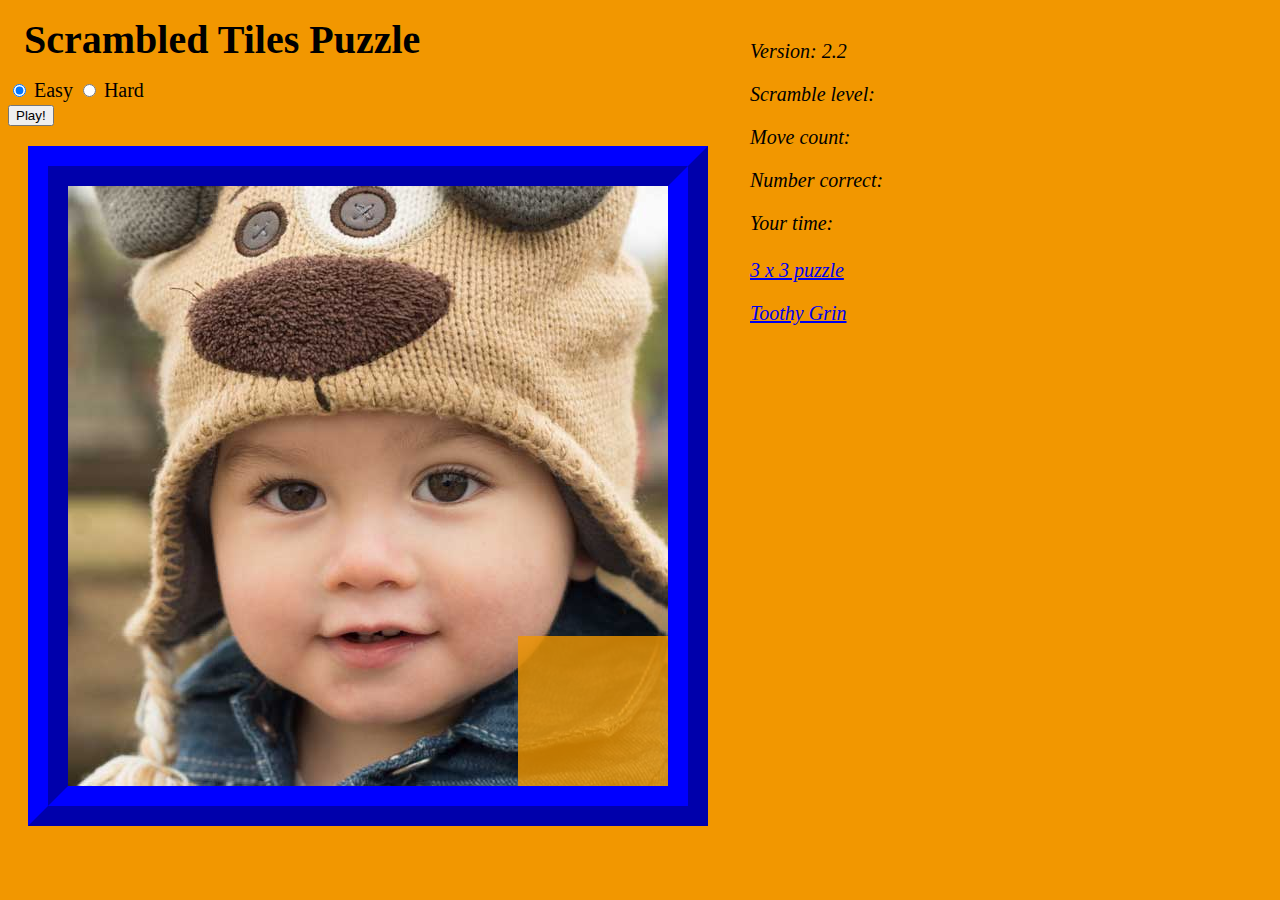
<file: index.html>
<!DOCTYPE html>
<html>
<head>
  <meta charset="UTF-8">
  <title>Scrambled Tile Puzzle</title>
  <link rel="stylesheet" href="css/jquery-ui.min.css">
  <link rel="stylesheet" href="css/puzzle-styles.css">
</head>
<body>
  <main>
    <h1>Scrambled Tiles Puzzle</h1>
    <div id="info-box">
      <p>Version: 2.2</p>
      <p>Scramble level: <span id="scramble-level"></span></p>
      <p>Move count: <span id="moves"></span></p>
      <p>Number correct: <span id="num-correct"></span></p>
      <p>Your time: <span id="time-elapsed"></span></p>

      <p id="msg"></p>
      
      <p><a href="puzzle2022_v2.1.html">3 x 3 puzzle</a></p>
      <p><a href="schan-puzzle.html">Toothy Grin</a></p>

    </div>
    <div id="difficulty">
      <input type="radio" name="difficulty" value="easy" id="difficulty-easy" checked="checked">
      <label for="difficulty-easy">Easy</label>
      <input type="radio" name="difficulty" value="hard" id="difficulty-hard">
      <label for="difficulty-hard">Hard</label>
    </div>
    <button type="button" id="play-btn">Play!</button>
    <div class="winterportrait">
    <table id="puzzle" class="size-four" width="600" height="600">
      <tbody>
        <tr>
          <td id="s1" class="t1"></td>
          <td id="s2" class="t2"></td>
          <td id="s3" class="t3"></td>
          <td id="s4" class="t4"></td>
        </tr>
        <tr>
            <td id="s5" class="t5"></td>
            <td id="s6" class="t6"></td>
            <td id="s7" class="t7"></td>
            <td id="s8" class="t8"></td>
        </tr>
        <tr>
          <td id="s9" class="t9"></td>
          <td id="s10" class="t10"></td>
          <td id="s11" class="t11"></td>
          <td id="s12" class="t12"></td>
        </tr>
        <tr>
          <td id="s13" class="t13"></td>
          <td id="s14" class="t14"></td>
          <td id="s15" class="t15"></td>
          <td id="s16" class="blank"></td>
        </tr>
      </tbody>
    </table>
    </div>
  </main>
  <script src="js/jquery-2.1.4.min.js"></script>
  <script src="js/jquery-ui.min.js"></script>
  <script src="js/puzzle_v2.js"></script>
</body>
</html>
</file>
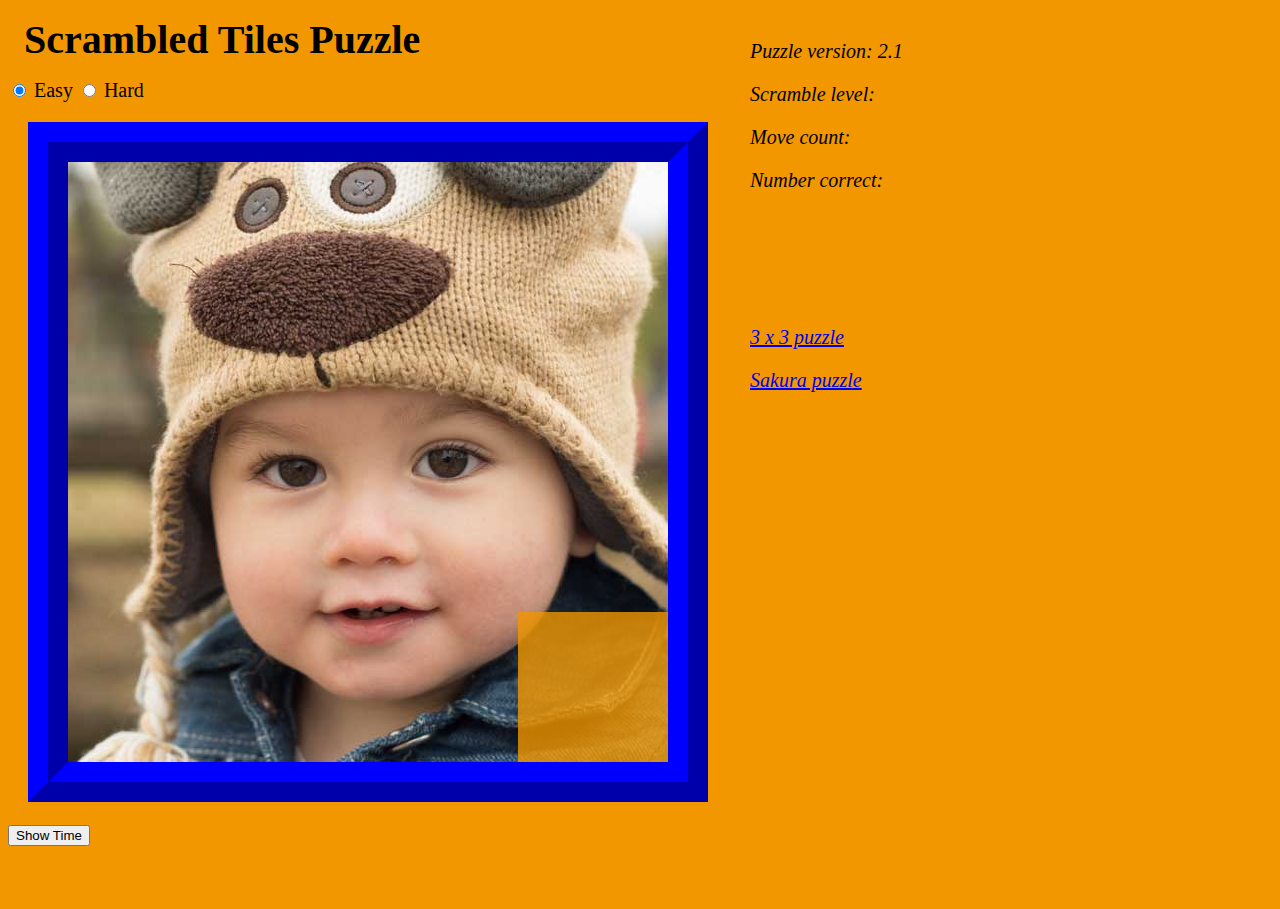
<file: puzzle2022-4x4.html>
<!DOCTYPE html>
<html>
<head>
  <meta charset="UTF-8">
  <title>Scrambled Tile Puzzle</title>
  <link rel="stylesheet" href="css/puzzle-styles.css">
</head>
<body>
  <main>
    <h1>Scrambled Tiles Puzzle</h1>
    <div id="info-box">
      <p>Puzzle version: 2.1</p>
      <p>Scramble level: <span id="scramble-level"></span></p>
      <p>Move count: <span id="moves"></span></p>
      <p>Number correct: <span id="num-correct"></span></p><br>
      <p id="msg"></p>
      <p><br><button id="play-again" class="hidden">Play again</button></p>
      <p><a href="puzzle2022_v2.1.html">3 x 3 puzzle</a></p>
      <p><a href="puzzle2022_sakura.html">Sakura puzzle</a></p>
    </div>
    <div id="difficulty">
      <input type="radio" name="difficulty" value="easy" id="difficulty-easy" checked="checked">
      <label for="difficulty-easy">Easy</label>
      <input type="radio" name="difficulty" value="hard" id="difficulty-hard">
      <label for="difficulty-hard">Hard</label>
    </div>
    <div class="winterportrait">
    <table id="puzzle" class="size-four" width="600" height="600">
      <tbody>
        <tr>
          <td id="s1" class="t1"></td>
          <td id="s2" class="t2"></td>
          <td id="s3" class="t3"></td>
          <td id="s4" class="t4"></td>
        </tr>
        <tr>
            <td id="s5" class="t5"></td>
            <td id="s6" class="t6"></td>
            <td id="s7" class="t7"></td>
            <td id="s8" class="t8"></td>
        </tr>
        <tr>
          <td id="s9" class="t9"></td>
          <td id="s10" class="t10"></td>
          <td id="s11" class="t11"></td>
          <td id="s12" class="t12"></td>
        </tr>
        <tr>
          <td id="s13" class="t13"></td>
          <td id="s14" class="t14"></td>
          <td id="s15" class="t15"></td>
          <td id="s16" class="blank"></td>
        </tr>
      </tbody>
    </table>
    </div>
    <div id="time-widget">
      <p><button>Show Time</button></p>
      <p class="hidden">Seconds elapsed: <span id="time-elapsed"></span></p></div>
  </main>
  <script src="js/puzzle_v2.js"></script>
</body>
</html>
</file>
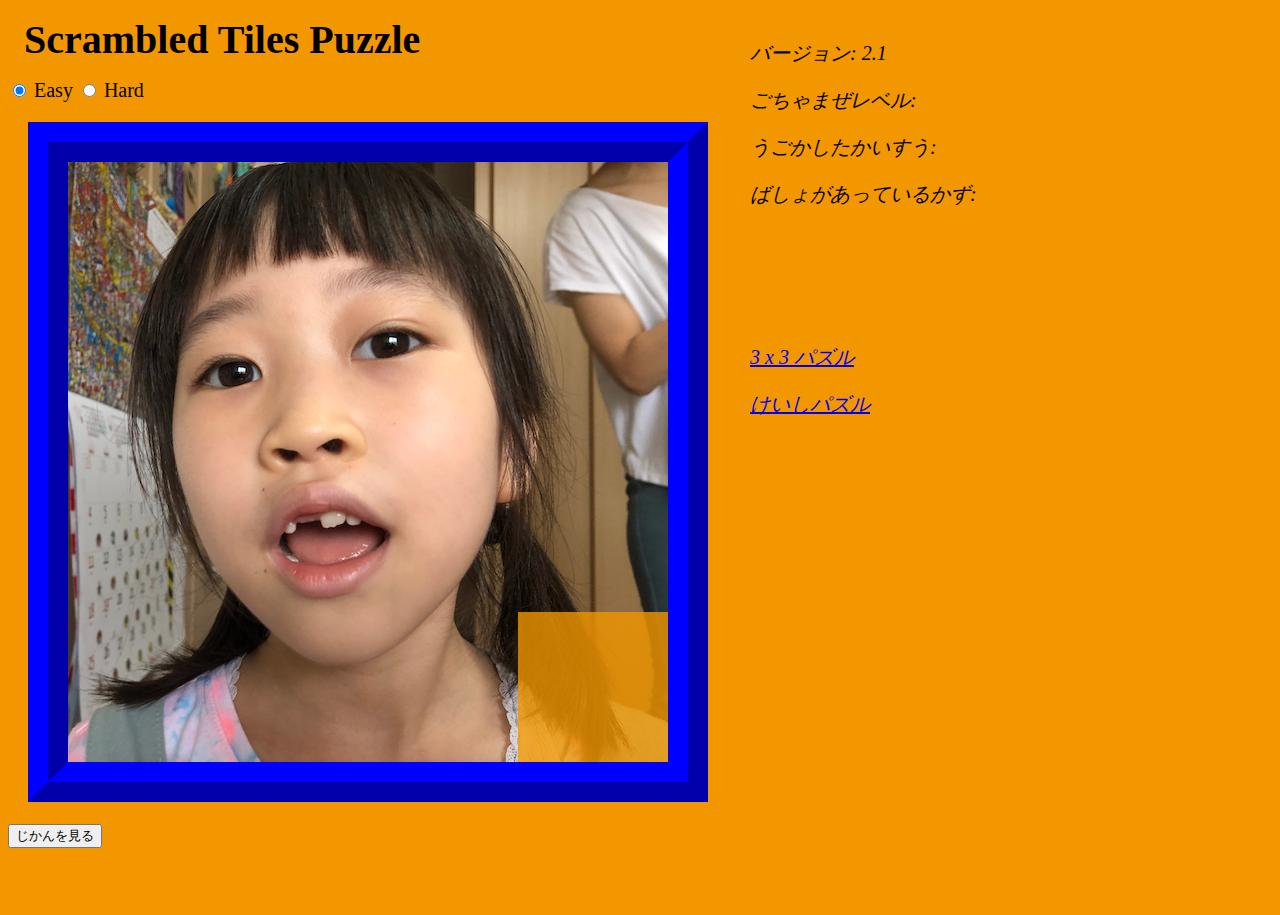
<file: puzzle2022_sakura.html>
<!DOCTYPE html>
<html>
<head>
  <meta charset="UTF-8">
  <title>Scrambled Tile Puzzle</title>
  <link rel="stylesheet" href="css/puzzle-styles.css">
</head>
<body>
  <main>
    <h1>Scrambled Tiles Puzzle</h1>
    <div id="info-box">
      <p>バージョン: 2.1</p>
      <p>ごちゃまぜレベル: <span id="scramble-level"></span></p>
      <p>うごかしたかいすう: <span id="moves"></span></p>
      <p>ばしょがあっているかず: <span id="num-correct"></span></p><br>
      <p id="msg"></p>
      <p><br><button id="play-again" class="hidden">もういっかいやる</button></p>
      <p><a href="puzzle2022_v2.1.html">3 x 3 パズル</a></p>
      <p><a href="puzzle2022-4x4.html">けいしパズル</a></p>
    </div>
    <div id="difficulty">
      <input type="radio" name="difficulty" value="easy" id="difficulty-easy" checked="checked">
      <label for="difficulty-easy">Easy</label>
      <input type="radio" name="difficulty" value="hard" id="difficulty-hard">
      <label for="difficulty-hard">Hard</label>
    </div>
    <div class="saku-puzzle">
    <table id="puzzle" class="size-four" width="600" height="600">
      <tbody>
        <tr>
          <td id="s1" class="t1"></td>
          <td id="s2" class="t2"></td>
          <td id="s3" class="t3"></td>
          <td id="s4" class="t4"></td>
        </tr>
        <tr>
            <td id="s5" class="t5"></td>
            <td id="s6" class="t6"></td>
            <td id="s7" class="t7"></td>
            <td id="s8" class="t8"></td>
        </tr>
        <tr>
          <td id="s9" class="t9"></td>
          <td id="s10" class="t10"></td>
          <td id="s11" class="t11"></td>
          <td id="s12" class="t12"></td>
        </tr>
        <tr>
          <td id="s13" class="t13"></td>
          <td id="s14" class="t14"></td>
          <td id="s15" class="t15"></td>
          <td id="s16" class="blank"></td>
        </tr>
      </tbody>
    </table>
    </div>
    <div id="time-widget">
      <p><button>じかんを見る</button></p>
      <p class="hidden">かかったじかん: <span id="time-elapsed"></span> びょう</p></div>
  </main>
  <script src="js/puzzle_v2.js"></script>
</body>
</html>
</file>
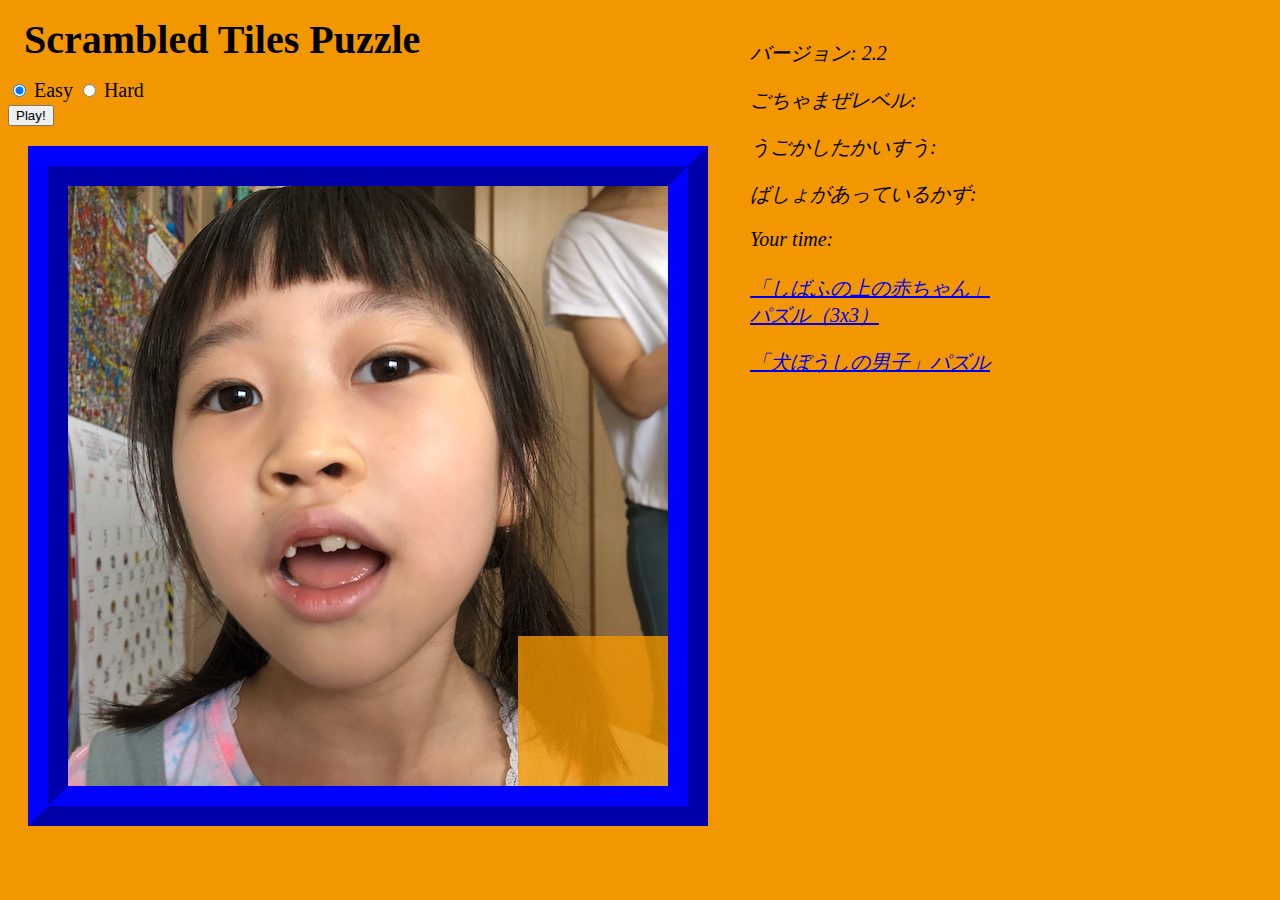
<file: schan-puzzle.html>
<!DOCTYPE html>
<html>
<head>
  <meta charset="UTF-8">
  <title>Scrambled Tile Puzzle</title>
  <link rel="stylesheet" href="css/jquery-ui.min.css">
  <link rel="stylesheet" href="css/puzzle-styles.css">
</head>
<body>
  <main>
    <h1>Scrambled Tiles Puzzle</h1>
    <div id="info-box">
      <p>バージョン: 2.2</p>
      <p>ごちゃまぜレベル: <span id="scramble-level"></span></p>
      <p>うごかしたかいすう: <span id="moves"></span></p>
      <p>ばしょがあっているかず: <span id="num-correct"></span></p>
      <p>Your time: <span id="time-elapsed"></span></p>
      <p id="msg"></p>
      <p><a href="puzzle2022_v2.1.html">「しばふの上の赤ちゃん」パズル（3x3）</a></p>
      <p><a href="index.html">「犬ぼうしの男子」パズル</a></p>
    </div>
    <div id="difficulty">
      <input type="radio" name="difficulty" value="easy" id="difficulty-easy" checked="checked">
      <label for="difficulty-easy">Easy</label>
      <input type="radio" name="difficulty" value="hard" id="difficulty-hard">
      <label for="difficulty-hard">Hard</label>
    </div>
    <button type="button" id="play-btn">Play!</button>
    <div class="saku-puzzle">
    <table id="puzzle" class="size-four" width="600" height="600">
      <tbody>
        <tr>
          <td id="s1" class="t1"></td>
          <td id="s2" class="t2"></td>
          <td id="s3" class="t3"></td>
          <td id="s4" class="t4"></td>
        </tr>
        <tr>
            <td id="s5" class="t5"></td>
            <td id="s6" class="t6"></td>
            <td id="s7" class="t7"></td>
            <td id="s8" class="t8"></td>
        </tr>
        <tr>
          <td id="s9" class="t9"></td>
          <td id="s10" class="t10"></td>
          <td id="s11" class="t11"></td>
          <td id="s12" class="t12"></td>
        </tr>
        <tr>
          <td id="s13" class="t13"></td>
          <td id="s14" class="t14"></td>
          <td id="s15" class="t15"></td>
          <td id="s16" class="blank"></td>
        </tr>
      </tbody>
    </table>
    </div>
  </main>
  <script src="js/jquery-2.1.4.min.js"></script>
  <script src="js/jquery-ui.min.js"></script>
  <script src="js/puzzle_v2.js"></script>
</body>
</html>
</file>
<file: css/puzzle-styles.css>
body {
  height: 100%;
  background-color: #F29700;
  font-size: 20px;
}
h1 {
  margin-left: 1rem;
  margin-top: 1rem;
  margin-bottom: 1rem;
  margin: 1rem;
}
main > p {
  margin-left: 1rem;
  margin-top: 0em;
  margin-bottom: 0em;
}
#info-box {
  position: absolute;
  display: block;
  /* height: 10em; */
  width: 12em;
  top: 1em;
  left: 750px;
  font-style: italic;
  /* outline: 1px pink solid; */
}
#info-box p {
  position: relative;
  /* outline: 1px red solid; */
}
#info-box span {
  font-weight: 600;
}
#msg {
  font-size: 1.5rem;
}
#time-widget {
  /* position: absolute; */
  display: block;
  width: 12em;
  /* bottom: 1em; */
  /* left: 750px; */
  font-style: italic;
}
#puzzle {
  /*
  border: 10px ridge navy; 
  */ 
  padding: 0;
  
  border-collapse: collapse;
  margin: 3em;
  outline-style: ridge;
  outline-width: 2em;
  outline-color: blue;
}
td {
  padding: 0;
  
  background-origin: border-box;
  background-repeat: no-repeat;
}
table.size-three td {
  height: 200px;
  width: 200px;
}
table.size-four td {
  width: 150px;
  height: 150px;
  /* outline: 1px solid lightskyblue; */
}

/* Background images for 3x3 puzzle */
.size-three .t1 {
  background-color: olive;
  background-image: url("../images/grass1.jpg");
}
.size-three .t2 {
  background-color: blueviolet;
  background-image: url("../images/grass2.jpg");
}
.size-three .t3 {
  background-color: gold;
  background-image: url("../images/grass3.jpg");
}
.size-three .t4 {
  background-color: coral;
  background-image: url("../images/grass4.jpg");
}
.size-three .t5 {
  background-color: firebrick;
  background-image: url("../images/grass5.jpg");
}
.size-three .t6 {
  background-color: steelblue;
  background-image: url("../images/grass6.jpg");
}
.size-three .t7 {
  background-color: sienna;
  background-image: url("../images/grass7.jpg");
}
.size-three .t8 {
  background-color:forestgreen;
  background-image: url("../images/grass8.jpg");
}
.size-three .blank {
  opacity: 0.2;
  background-image: url("../images/grass9.jpg");
}
.size-three .t9 {
  background-image: url("../images/grass9.jpg");
}

/* Background images for 4x4 puzzle */
.winterportrait .t1 {
  background-image: url("../images/winterportrait_1.jpg");
}
.winterportrait .t2 {
  background-image: url("../images/winterportrait_2.jpg");
}
.winterportrait .t3 {
  background-image: url("../images/winterportrait_3.jpg");
}
.winterportrait .t4 {
  background-image: url("../images/winterportrait_4.jpg");
}
.winterportrait .t5 {
  background-image: url("../images/winterportrait_5.jpg");
}
.winterportrait .t6 {
  background-image: url("../images/winterportrait_6.jpg");
}
.winterportrait .t7 {
  background-image: url("../images/winterportrait_7.jpg");
}
.winterportrait .t8 {
  background-image: url("../images/winterportrait_8.jpg");
}
.winterportrait .t9 { /* This class should only be used for the 4x4 table */
  background-image: url("../images/winterportrait_9.jpg");
}
.winterportrait .t10 {
  background-image: url("../images/winterportrait_10.jpg");
}
.winterportrait .t11 {
  background-image: url("../images/winterportrait_11.jpg");
}
.winterportrait .t12 {
  background-image: url("../images/winterportrait_12.jpg");
}
.winterportrait .t13 {
  background-image: url("../images/winterportrait_13.jpg");
}
.winterportrait .t14 {
  background-image: url("../images/winterportrait_14.jpg");
}
.winterportrait .t15 {
  background-image: url("../images/winterportrait_15.jpg");
}
.winterportrait .blank {
  opacity: 0.2;
  background-image: url("../images/winterportrait_16.jpg");
}
.winterportrait .t16 {
  background-image: url("../images/winterportrait_16.jpg");
}
/* Background images for 4x4 S-chan puzzle */
.saku-puzzle .t1 {
  background-image: url("../images/schan_1.jpg");
}
.saku-puzzle .t2 {
  background-image: url("../images/schan_2.jpg");
}
.saku-puzzle .t3 {
  background-image: url("../images/schan_3.jpg");
}
.saku-puzzle .t4 {
  background-image: url("../images/schan_4.jpg");
}
.saku-puzzle .t5 {
  background-image: url("../images/schan_5.jpg");
}
.saku-puzzle .t6 {
  background-image: url("../images/schan_6.jpg");
}
.saku-puzzle .t7 {
  background-image: url("../images/schan_7.jpg");
}
.saku-puzzle .t8 {
  background-image: url("../images/schan_8.jpg");
}
.saku-puzzle .t9 { /* This class should only be used for the 4x4 table */
  background-image: url("../images/schan_9.jpg");
}
.saku-puzzle .t10 {
  background-image: url("../images/schan_10.jpg");
}
.saku-puzzle .t11 {
  background-image: url("../images/schan_11.jpg");
}
.saku-puzzle .t12 {
  background-image: url("../images/schan_12.jpg");
}
.saku-puzzle .t13 {
  background-image: url("../images/schan_13.jpg");
}
.saku-puzzle .t14 {
  background-image: url("../images/schan_14.jpg");
}
.saku-puzzle .t15 {
  background-image: url("../images/schan_15.jpg");
}
.saku-puzzle .blank {
  opacity: 0.2;
  background-image: url("../images/schan_16.jpg");
}
.saku-puzzle .t16 {
  background-image: url("../images/schan_16.jpg");
}
.hidden {
  opacity: 0;
  left: -500px;
}

/*
button {
  padding: 1em;
  background-color: chocolate;
  color: blanchedalmond;
}
*/
</file>
